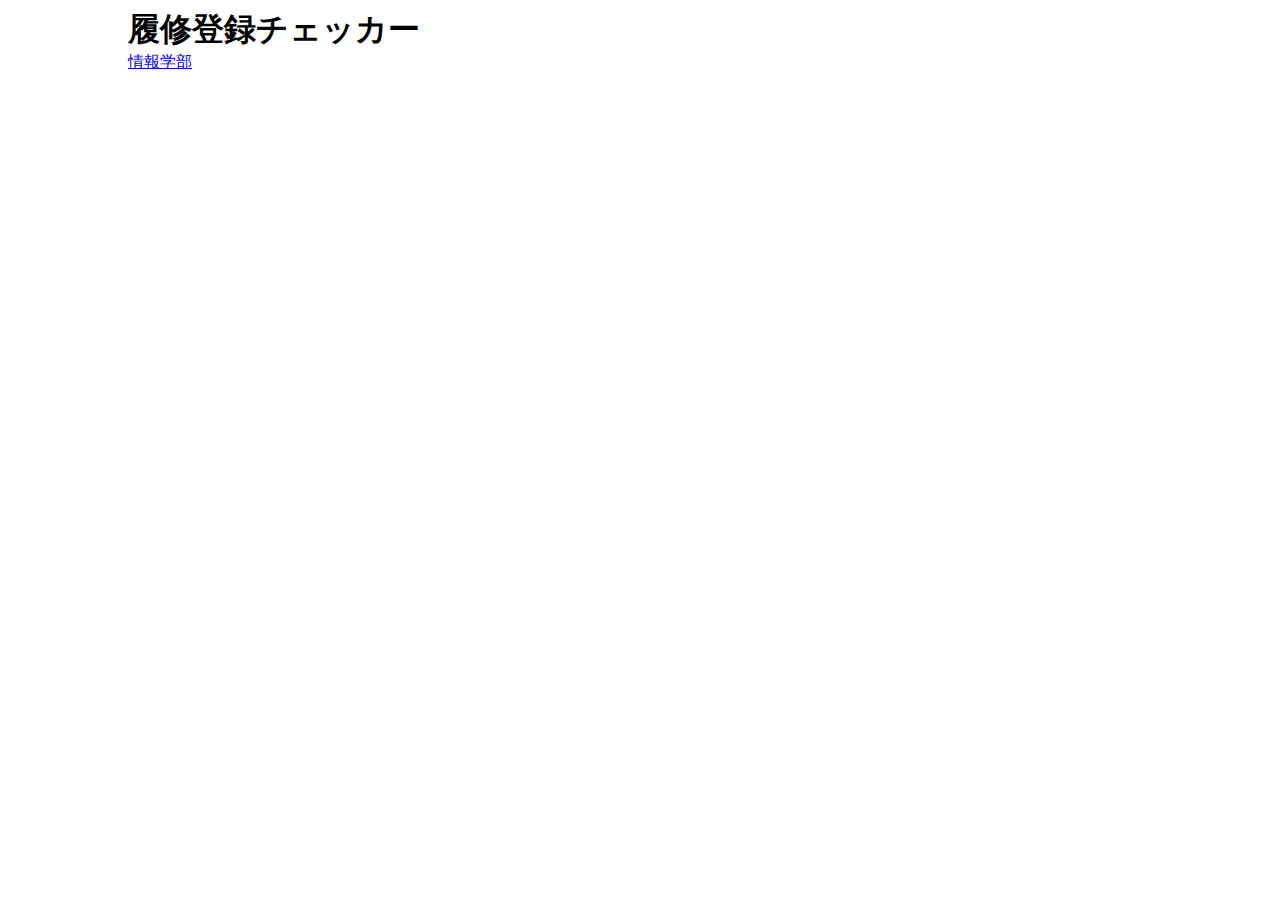
<file: index.html>
<!DOCTYPE html>
<html>
    <head>
        <meta charset="UTF-8"/>
        <title>履修登録チェッカー</title>
        <link rel="stylesheet" href="css/style.css">
    </head>
    <body>
        <header>履修登録チェッカー</header>
        <a href="faculty_html/informatics.html">情報学部</a>
    </body>
</html>
</file>
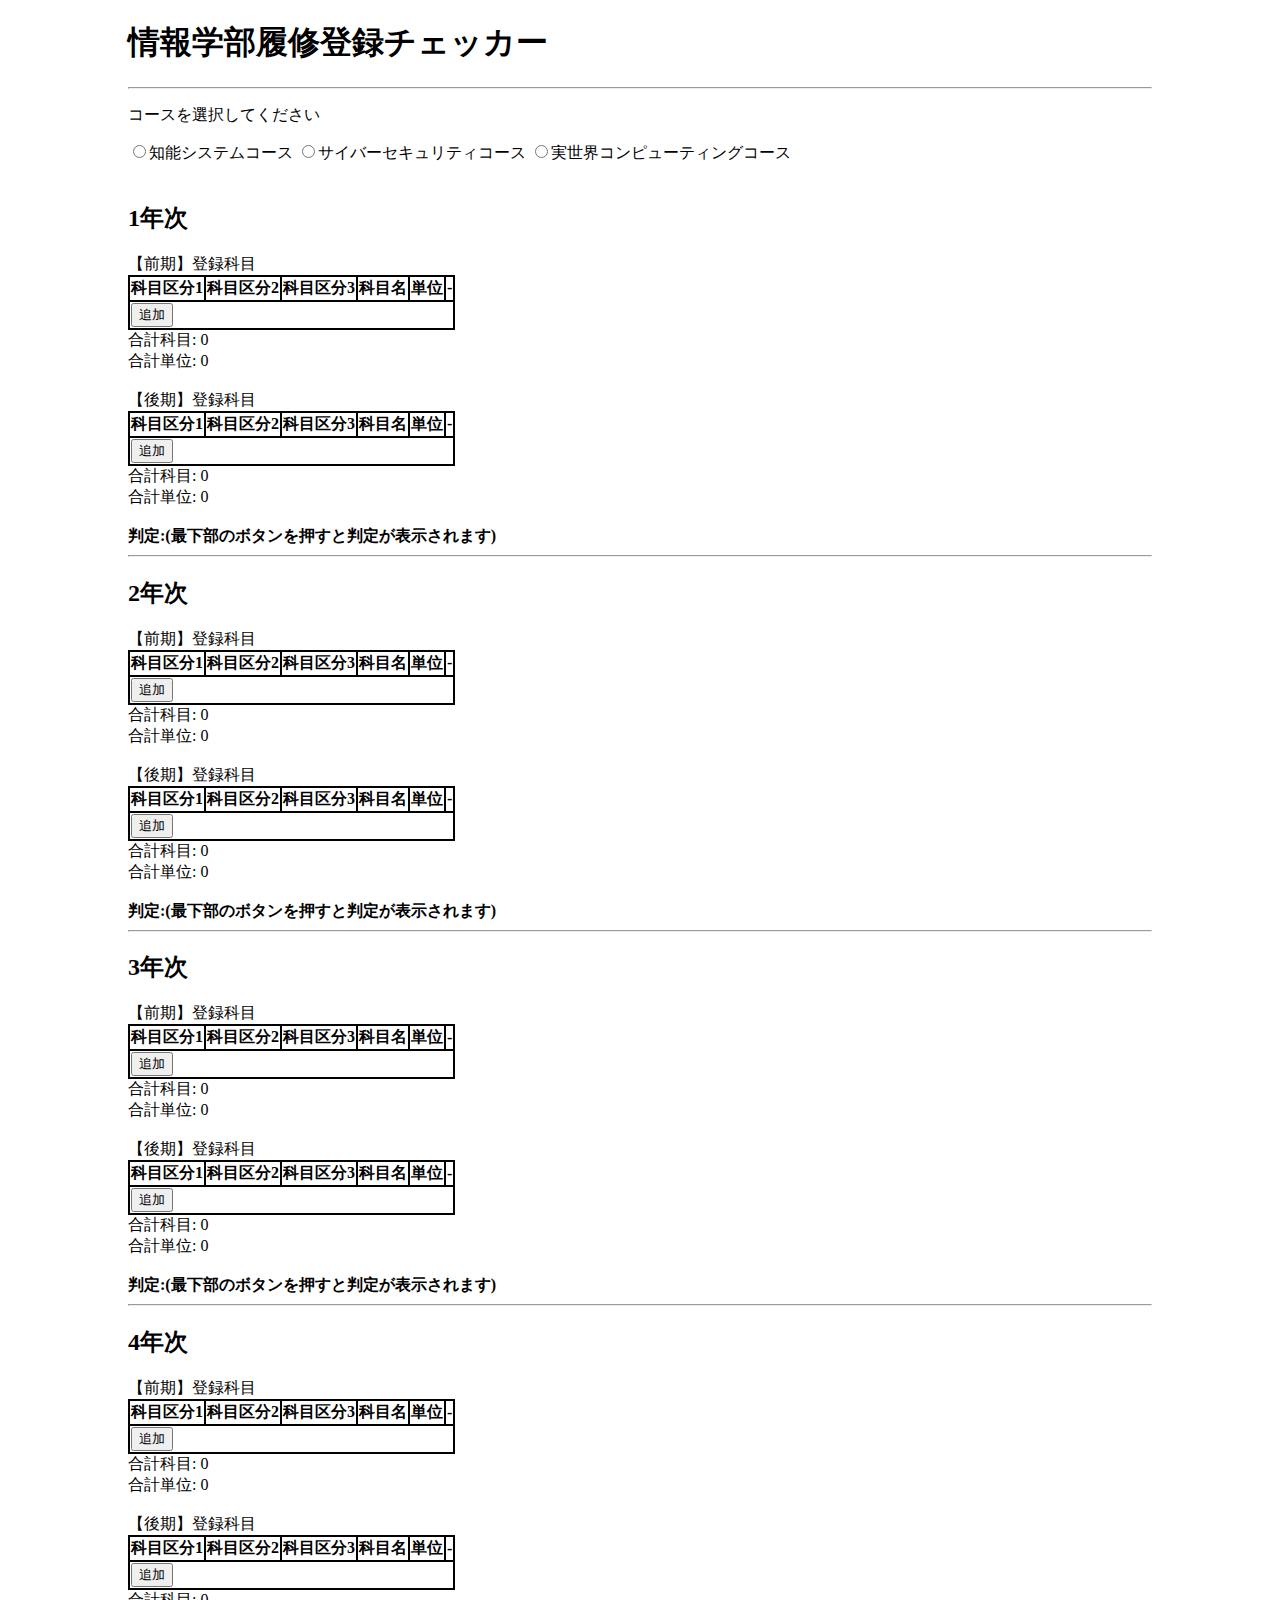
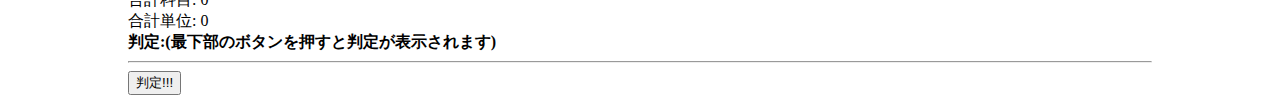
<file: faculty_html/informatics.html>
<!DOCTYPE html>
<html>

<head>
    <meta charset="UTF-8" />
    <title>履修登録チェッカー</title>
    <link rel="stylesheet" href="../css/style.css">
</head>

<body>
    <h1>情報学部履修登録チェッカー</h1>

    <hr>
    <p>コースを選択してください</p>
    <div id="courceCheck"></div>
    <br>

    <!-- 1回生用のセクション -->
    <div id="section-1" class="section">
        <h2>1年次</h2>
        <label>【前期】登録科目</label>

        <table class="semester1">
            <tr>
                <th>科目区分1</th>
                <th>科目区分2</th>
                <th>科目区分3</th>
                <th>科目名</th>
                <th>単位</th>
                <th> - </th>
            </tr>
            <tr>
                <td colspan="6">
                    <button>追加</button>
                </td>
            </tr>
        </table>

        <div id="total-subject1">合計科目: 0</div>
        <div id="total-unit1">合計単位: 0</div>

        <br>
        
        <label>【後期】登録科目</label>
        <table class="semester2">
            <tr>
                <th>科目区分1</th>
                <th>科目区分2</th>
                <th>科目区分3</th>
                <th>科目名</th>
                <th>単位</th>
                <th> - </th>
            </tr>
            <tr>
                <td colspan="6">
                    <button>追加</button>
                </td>
            </tr>
        </table>

        <div id="total-subject2">合計科目: 0</div>
        <div id="total-unit2">合計単位: 0</div>
        <br>
        <div class="judgeCredit" id="judge1">判定:(最下部のボタンを押すと判定が表示されます)</div>
    </div>

    <hr>

    <!-- 2回生用のセクション -->
    <div id="section-2" class="section">
        <h2>2年次</h2>
        <label>【前期】登録科目</label>
        <table class="semester3">
            <tr>
                <th>科目区分1</th>
                <th>科目区分2</th>
                <th>科目区分3</th>
                <th>科目名</th>
                <th>単位</th>
                <th> - </th>
            </tr>
            <tr>
                <td colspan="6">
                    <button>追加</button>
                </td>
            </tr>
        </table>

        <div id="total-subject3">合計科目: 0</div>
        <div id="total-unit3">合計単位: 0</div>

        <br>

        <label>【後期】登録科目</label>
        <table class="semester4">
            <tr>
                <th>科目区分1</th>
                <th>科目区分2</th>
                <th>科目区分3</th>
                <th>科目名</th>
                <th>単位</th>
                <th> - </th>
            </tr>
            <tr>
                <td colspan="6">
                    <button>追加</button>
                </td>
            </tr>
        </table>

        <div id="total-subject4">合計科目: 0</div>
        <div id="total-unit4">合計単位: 0</div>
        <br>
        <div class="judgeCredit" id="judge2">判定:(最下部のボタンを押すと判定が表示されます)</div>
    </div>

    <hr>
    <!-- 3回生用のセクション -->
    <div id="section-3" class="section">
        <h2>3年次</h2>
        <label>【前期】登録科目</label>
        <table class="semester5">
            <tr>
                <th>科目区分1</th>
                <th>科目区分2</th>
                <th>科目区分3</th>
                <th>科目名</th>
                <th>単位</th>
                <th> - </th>
            </tr>
            <tr>
                <td colspan="6">
                    <button>追加</button>
                </td>
            </tr>
        </table>

        <div id="total-subject5">合計科目: 0</div>
        <div id="total-unit5">合計単位: 0</div>

        <br>

        <label>【後期】登録科目</label>
        <table class="semester6">
            <tr>
                <th>科目区分1</th>
                <th>科目区分2</th>
                <th>科目区分3</th>
                <th>科目名</th>
                <th>単位</th>
                <th> - </th>
            </tr>
            <tr>
                <td colspan="6">
                    <button>追加</button>
                </td>
            </tr>
        </table>

        <div id="total-subject6">合計科目: 0</div>
        <div id="total-unit6">合計単位: 0</div>
        <br>
        <div class="judgeCredit" id="judge3">判定:(最下部のボタンを押すと判定が表示されます)</div>
    </div>

    <hr>
    <!-- 4回生用のセクション -->
    <div id="section-4" class="section">
        <h2>4年次</h2>
        <label>【前期】登録科目</label>
        <table class="semester7">
            <tr>
                <th>科目区分1</th>
                <th>科目区分2</th>
                <th>科目区分3</th>
                <th>科目名</th>
                <th>単位</th>
                <th> - </th>
            </tr>
            <tr>
                <td colspan="6">
                    <button>追加</button>
                </td>
            </tr>
        </table>

        <div id="total-subject7">合計科目: 0</div>
        <div id="total-unit7">合計単位: 0</div>

        <br>

        <label>【後期】登録科目</label>
        <table class="semester8">
            <tr>
                <th>科目区分1</th>
                <th>科目区分2</th>
                <th>科目区分3</th>
                <th>科目名</th>
                <th>単位</th>
                <th> - </th>
            </tr>
            <tr>
                <td colspan="6">
                    <button>追加</button>
                </td>
            </tr>
        </table>

        <div id="total-subject8">合計科目: 0</div>
        <div id="total-unit8">合計単位: 0</div>

        <div class="judgeCredit" id="judge4">判定:(最下部のボタンを押すと判定が表示されます)</div>
    </div>
    <hr>
   
    <button id="checkButton">判定!!!</button>

    <!-- JavaScript を外部ファイルから読み込む -->
    <script src="../faculty_js/informatics/checker.js"></script>
    <script src="../faculty_js/informatics/subjectRegister.js"></script>
</body>

</html>
</file>
<file: css/style.css>
body {
    width: 80%;
    margin-left: auto;
    margin-right: auto;
}

header {
    font-size: xx-large;
    font-weight: bold;
}

table,
table th,
table tr {
    border: 2px solid black;
    border-collapse: collapse;
}

.judgeCredit {
    width: auto;
    font-weight: bold;
}
</file>
